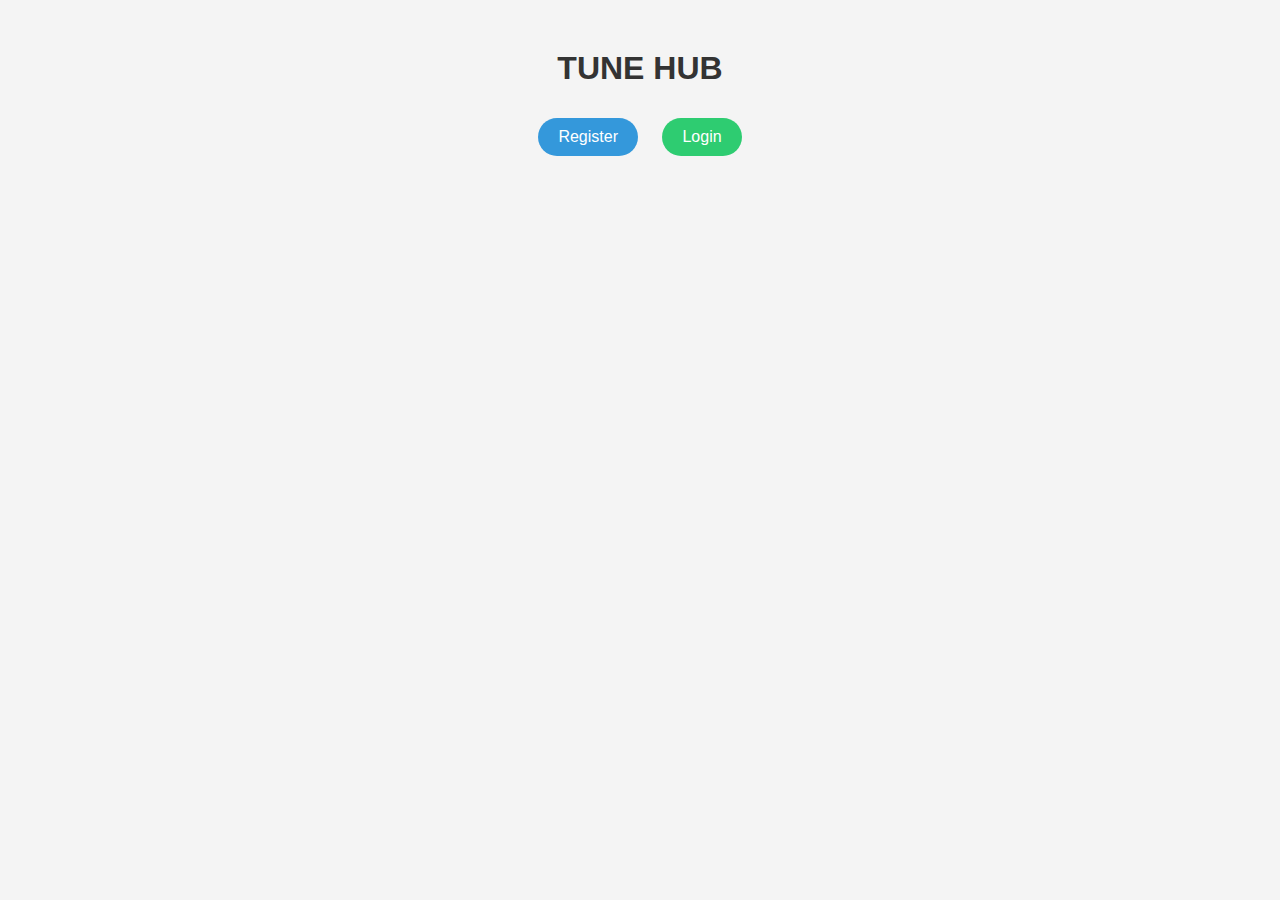
<file: src/main/resources/templates/index.html>
<!DOCTYPE html>
<html lang="en">
<head>
    <meta charset="UTF-8">
    <meta name="viewport" content="width=device-width, initial-scale=1.0">
    <title>TUNE HUB</title>
    <style>
        body {
            font-family: 'Arial', sans-serif;
            background-color: #f4f4f4;
            margin: 0;
            padding: 0;
            text-align: center;
        }

        h1 {
            color: #333;
            margin-top: 50px;
        }

        a {
            text-decoration: none;
            color: #fff;
            padding: 10px 20px;
            margin: 10px;
            border-radius: 25px;
            display: inline-block;
            font-size: 16px;
            transition: background-color 0.3s, color 0.3s;
        }

        a.register {
            background-color: #3498db;
        }

        a.login {
            background-color: #2ecc71;
        }

        a:hover {
            background-color: #555;
            color: #fff;
        }
    </style>
</head>
<body>
    <h1>TUNE HUB</h1>
    <a href="registration" class="register">Register</a>
    <a href="login" class="login">Login</a>
</body>
</html>
</file>
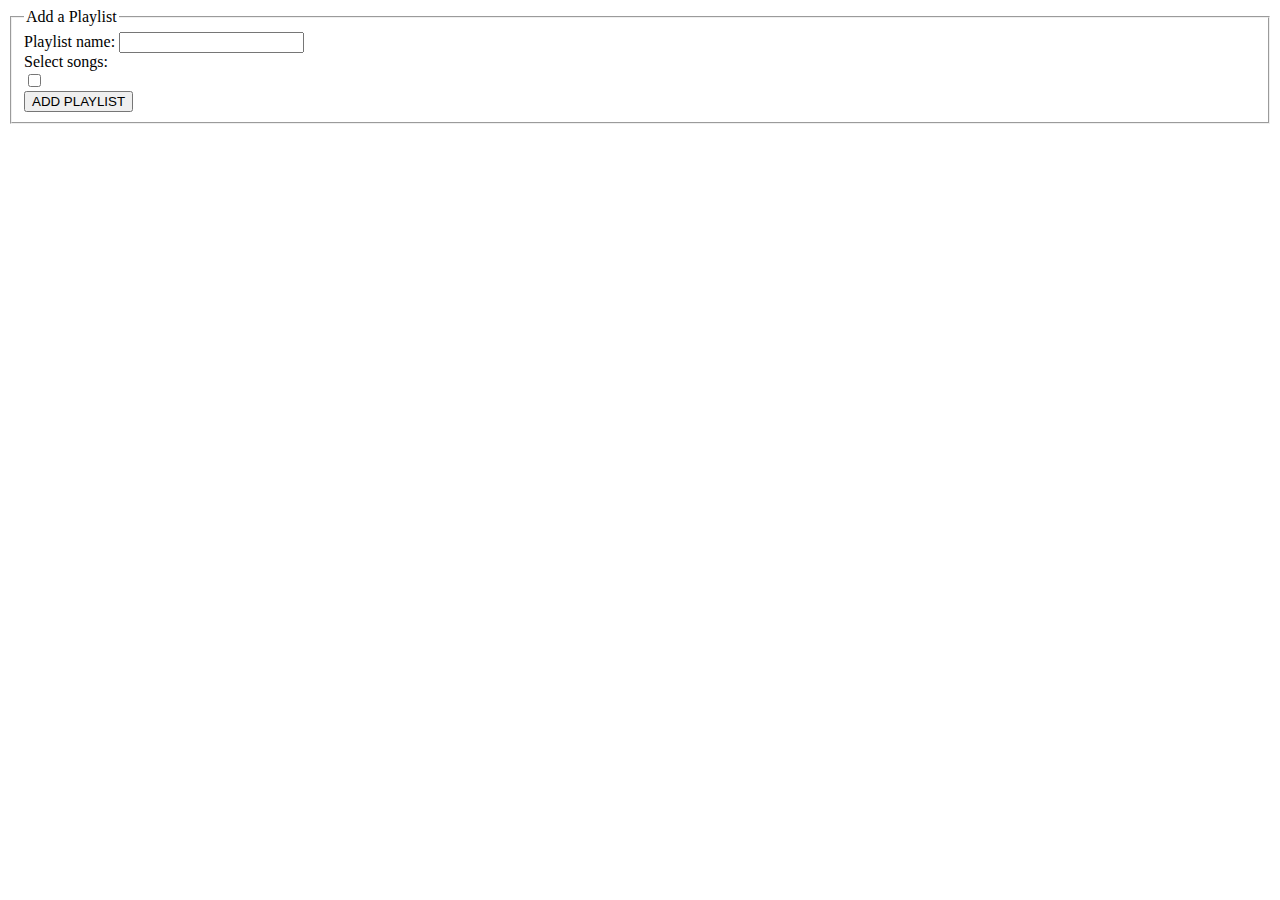
<file: src/main/resources/templates/createPlaylist.html>
<!DOCTYPE html>
<html xmlns:th="http://www.thymeleaf.org">
<head>
<meta charset="UTF-8">
<title>Add a Playlist</title>
<link rel="stylesheet" th:href="@{/css/createPlaylist.css}">
</head>
<body>

<form action="addPlaylist" method="post">
  <fieldset>
    <legend>Add a Playlist</legend>
    <label for="playlistName">Playlist name:</label>
    <input type="text" id="playlistName" name="name"><br>

    <label>Select songs:</label>
    <div th:each="song : ${songs}">
      
      <label th:text="${song.name}"></label>
      <input type="checkbox" th:name="songs" th:value="${song.id}">
    </div>

    <input type="submit" value="ADD PLAYLIST">
  </fieldset>
</form>

</body>
</html>
</file>
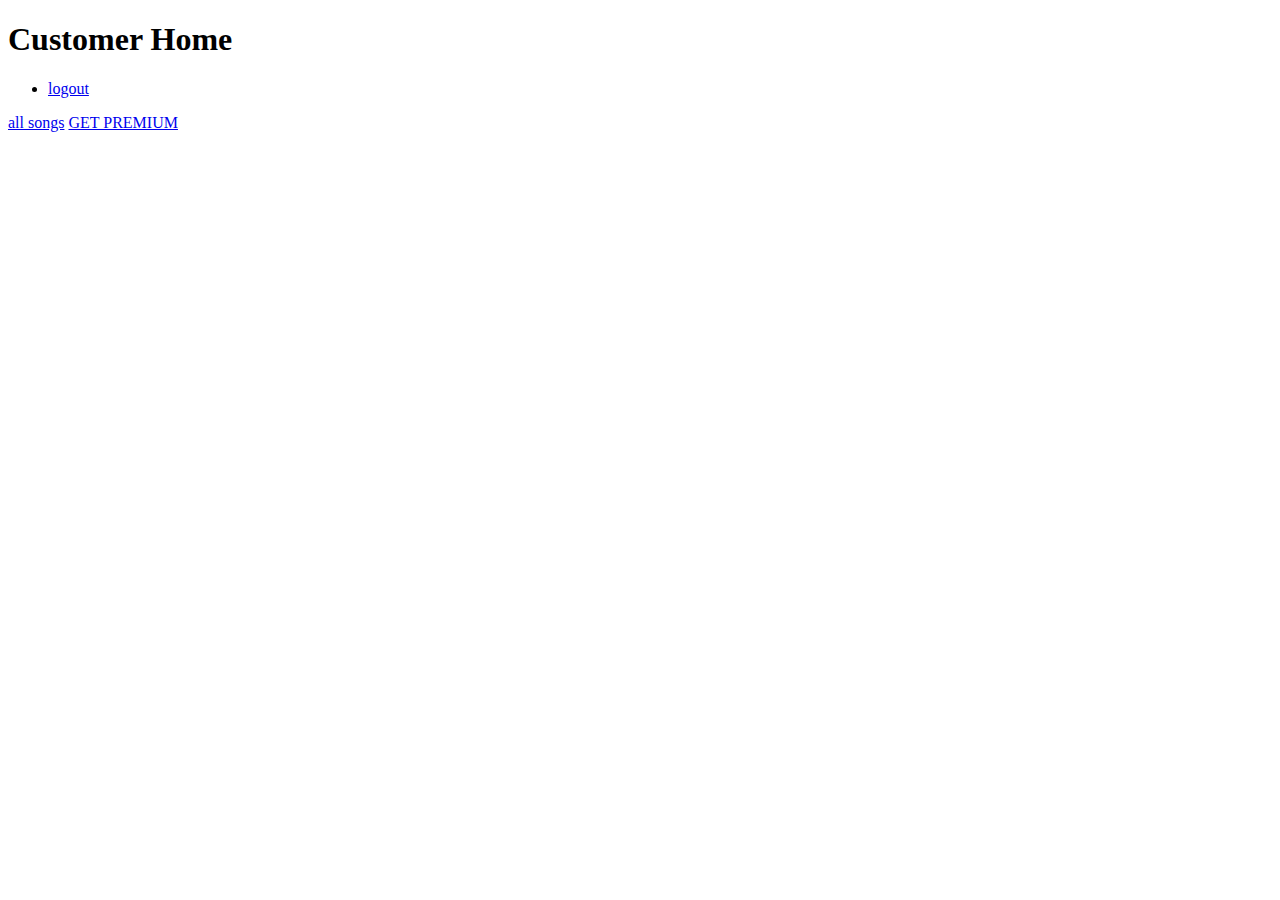
<file: src/main/resources/templates/customerhome.html>
<!DOCTYPE html>
<html>
<head>
<meta charset="ISO-8859-1">
<title>Insert title here</title>

</head>
<body>
	<h1>Customer Home</h1>
	
	<ul class = "navbar nav"  >
		<li class = "nav item"> <a href = "logout">logout</a>
	</ul>
	
	<a href = "playSongs">all songs</a>
	<a href = "pay">GET PREMIUM</a>
</body>
</html>
</file>
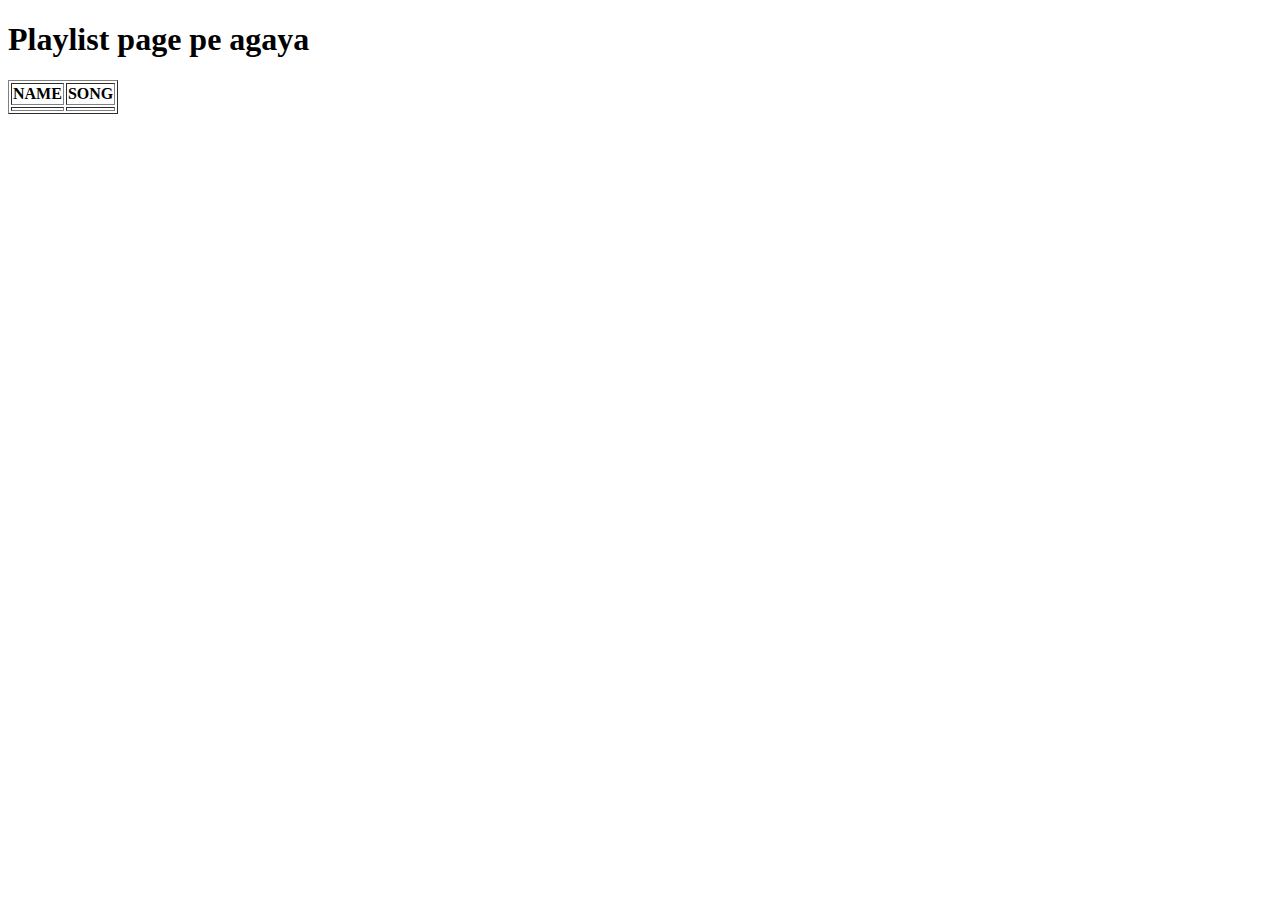
<file: src/main/resources/templates/displayPlaylists.html>
<!DOCTYPE html>
<html>
<head>
<meta charset="ISO-8859-1">
<title>Insert title here</title>
</head>
<body>
		<h1>Playlist page pe agaya</h1>
		
		<table border>
		<thead>
		
		<tr>
		
		<th>NAME</th>
		<th>SONG</th>
		
		</tr>
		
		</thead>
		
		<tbody>
		
		<tr th:each="Playlist:${allplaylist}">
			<td th:text="${Playlist.name}"></td>
			<td th:text="${Playlist.name}"></td>
			
		</tbody>
		</table>
		
</body>
</html>
</file>
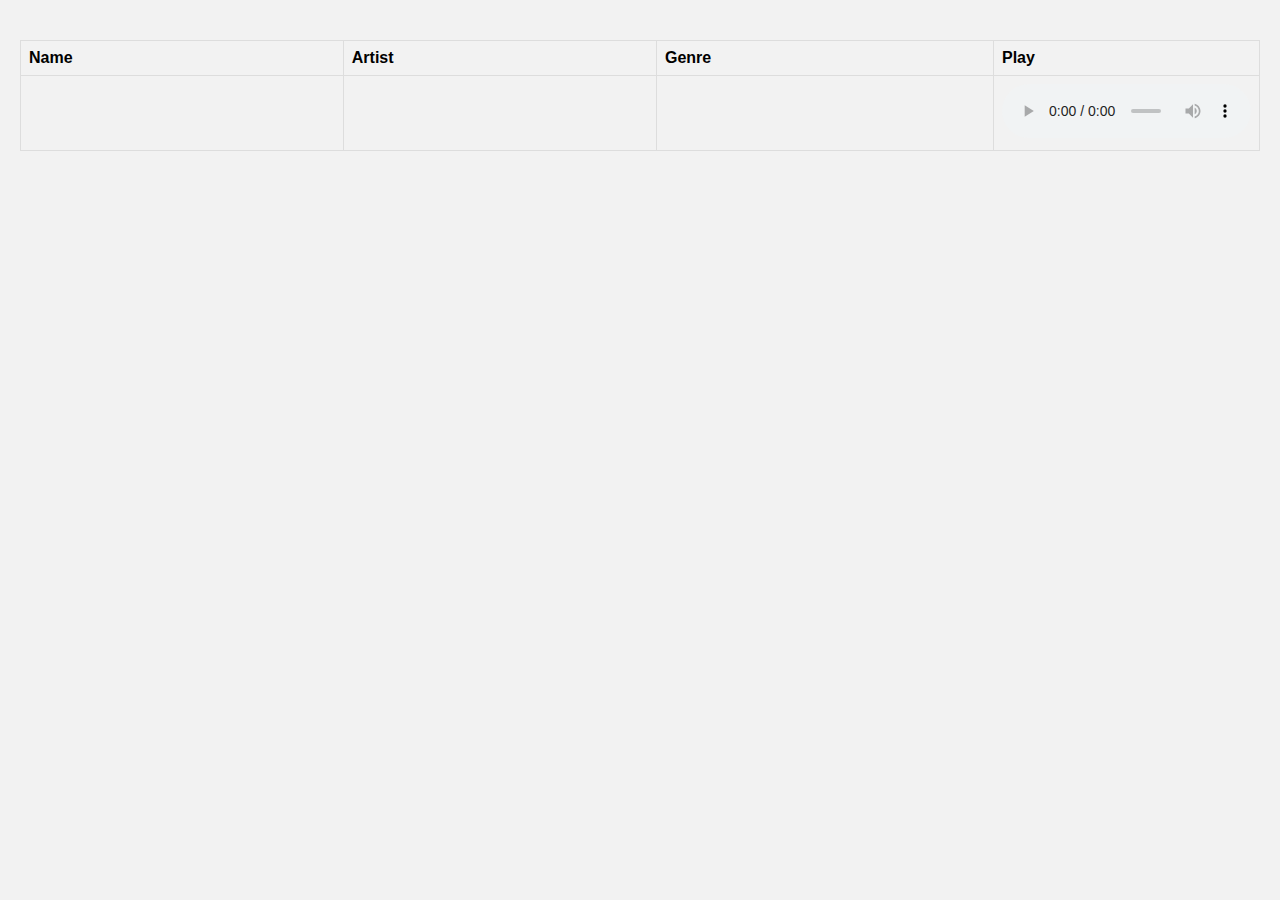
<file: src/main/resources/templates/displaySongs.html>
<!DOCTYPE html>
<html xmlns:th="http://www.thymeleaf.org">
<head>
    <meta charset="UTF-8">
    <title>Song List</title>
    <style type="text/css">
        body {
            font-family: Arial, sans-serif;
            background-color: #f2f2f2;
            margin: 0;
            padding: 20px;
        }

        table {
            width: 100%;
            border-collapse: collapse;
            margin-top: 20px;
        }

        th, td {
            border: 1px solid #dddddd;
            text-align: left;
            padding: 8px;
        }

        th {
            background-color: #f2f2f2;
        }

        audio {
            width: 100%;
        }
    </style>
</head>
<body>
    <table>
        <thead>
            <tr>
                <th>Name</th>
                <th>Artist</th>
                <th>Genre</th>
                <th>Play</th>
            </tr>
        </thead>

        <tbody>
            <tr th:each="song:${songs}">
                <td th:text="${song.name}"></td>
                <td th:text="${song.artist}"></td>
                <td th:text="${song.genre}"></td>
                <td>
                    <audio controls>
                        <source th:src="${song.link}" type="audio/mpeg">
                    </audio>
                </td>
            </tr>
        </tbody>
    </table>
</body>
</html>
</file>
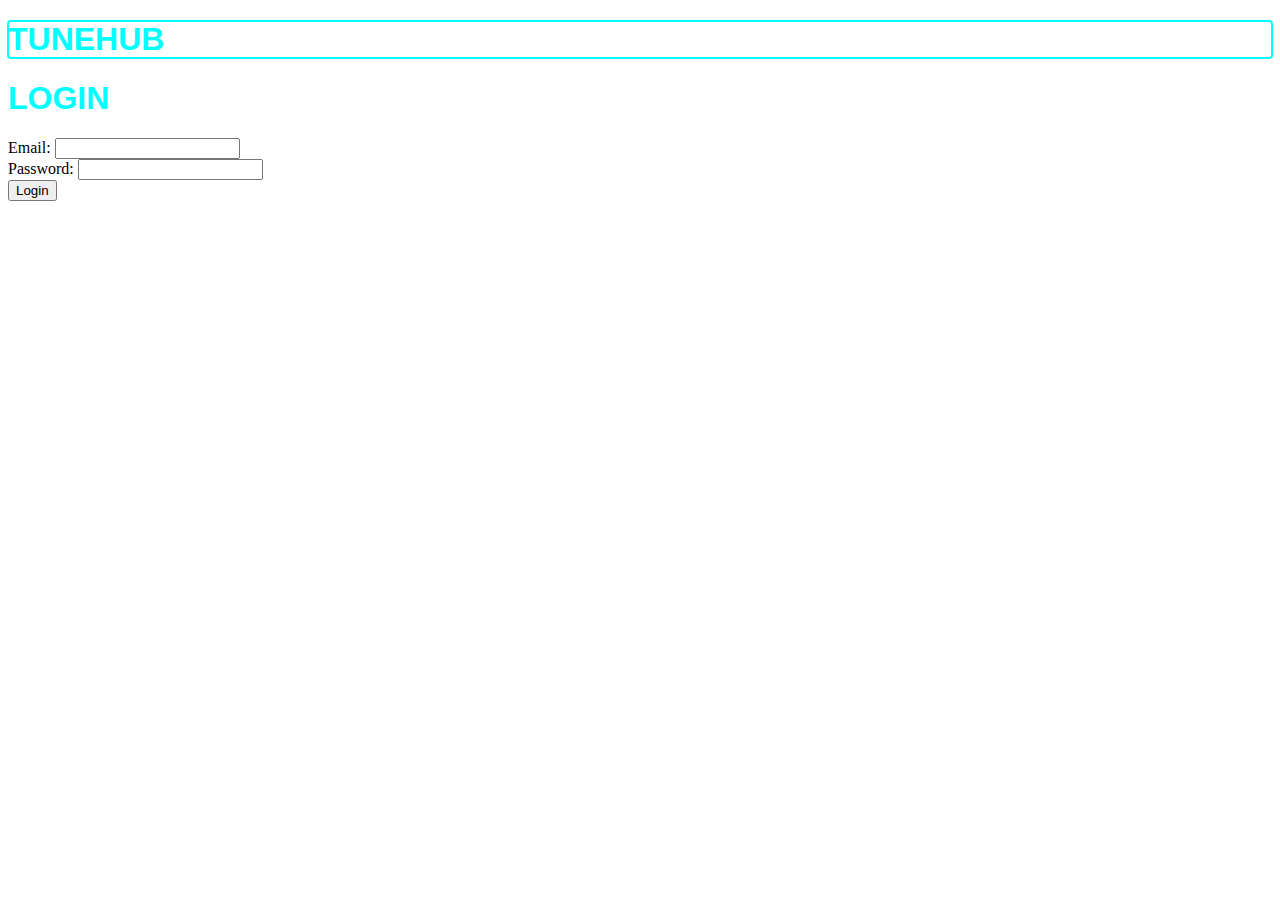
<file: src/main/resources/templates/login.html>
<!DOCTYPE html>
<html lang="en">
<head>
    <meta charset="UTF-8">
    <meta name="viewport" content="width=device-width, initial-scale=1.0">
    <title>Login</title>
    <link rel="stylesheet" th:href="@{/css/login.css}">
</head>
<body>
	<h1 style="color: aqua; outline: auto;font-family: 'Franklin Gothic Medium', 'Arial Narrow', Arial, sans-serif;" >TUNEHUB</h1>
    <h1 style="color: aqua;font-family: Arial">LOGIN</h1>
    <form action="validate" method="post">
        <label for="email">Email:</label>
        <input type="email" id="email" name="email" required>
        <br>
        <label for="password">Password:</label>
        <input type="password" id="password" name="password" required>
        <br>
        <input type="submit" value="Login">
    </form>

</body>
</html>
</file>
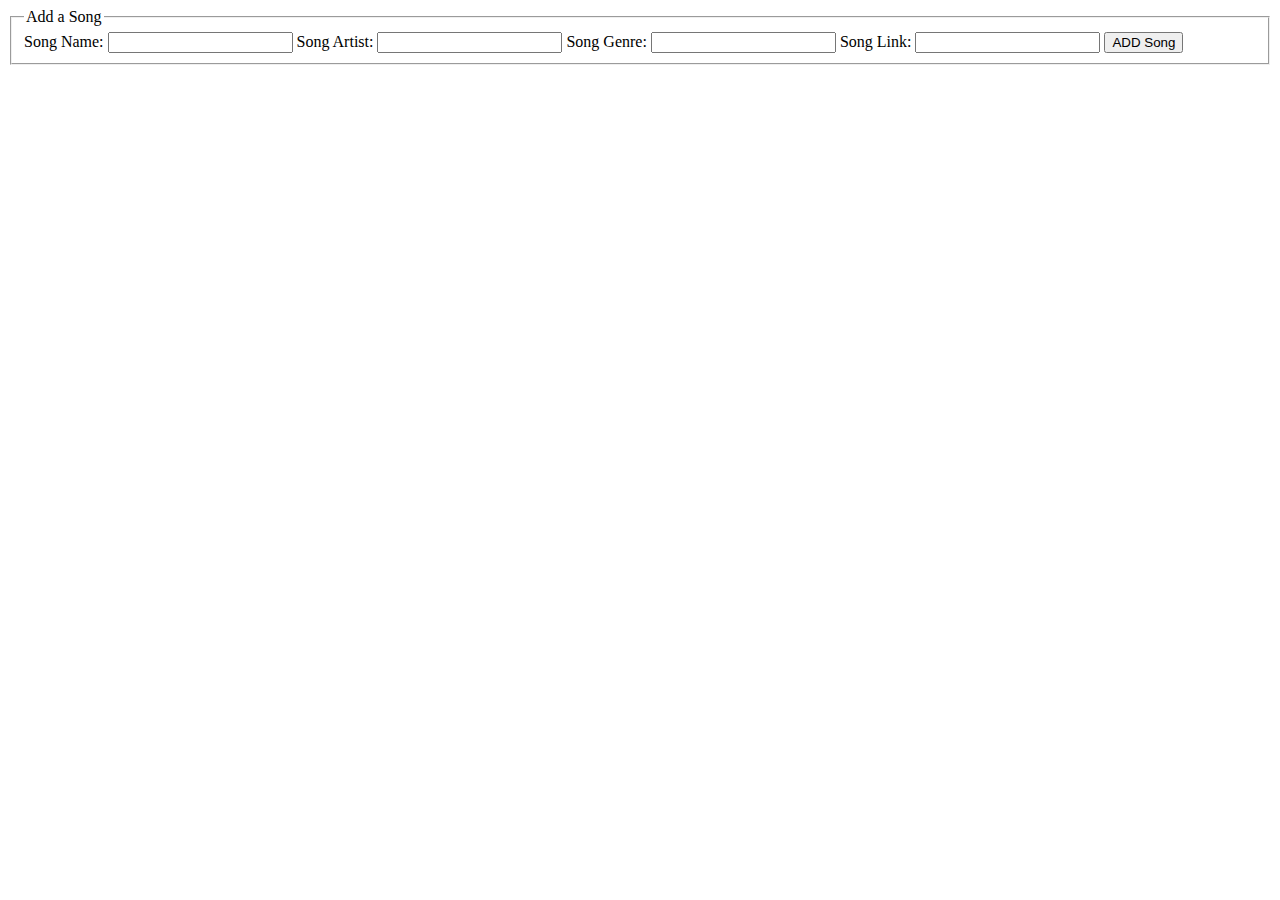
<file: src/main/resources/templates/newSong.html>
<!DOCTYPE html>
<html lang="en">
<head>
  <meta charset="UTF-8">
  <meta name="viewport" content="width=device-width, initial-scale=1.0">
  <title>Add a Song</title>
  <link rel="stylesheet" th:href="@{/css/customer.css}">
</head>
<body>

  <form action="addSong" method="post">
    <fieldset>
      <legend>Add a Song</legend>

      <label for="songName">Song Name:</label>
      <input type="text" id="songName" name="name" required>

      <label for="songArtist">Song Artist:</label>
      <input type="text" id="songArtist" name="artist" required>

      <label for="songGenre">Song Genre:</label>
      <input type="text" id="songGenre" name="genre" required>

      <label for="songLink">Song Link:</label>
      <input type="text" id="songLink" name="link" required>

      <input type="submit" value="ADD Song">
    </fieldset>
  </form>

</body>
</html>
</file>
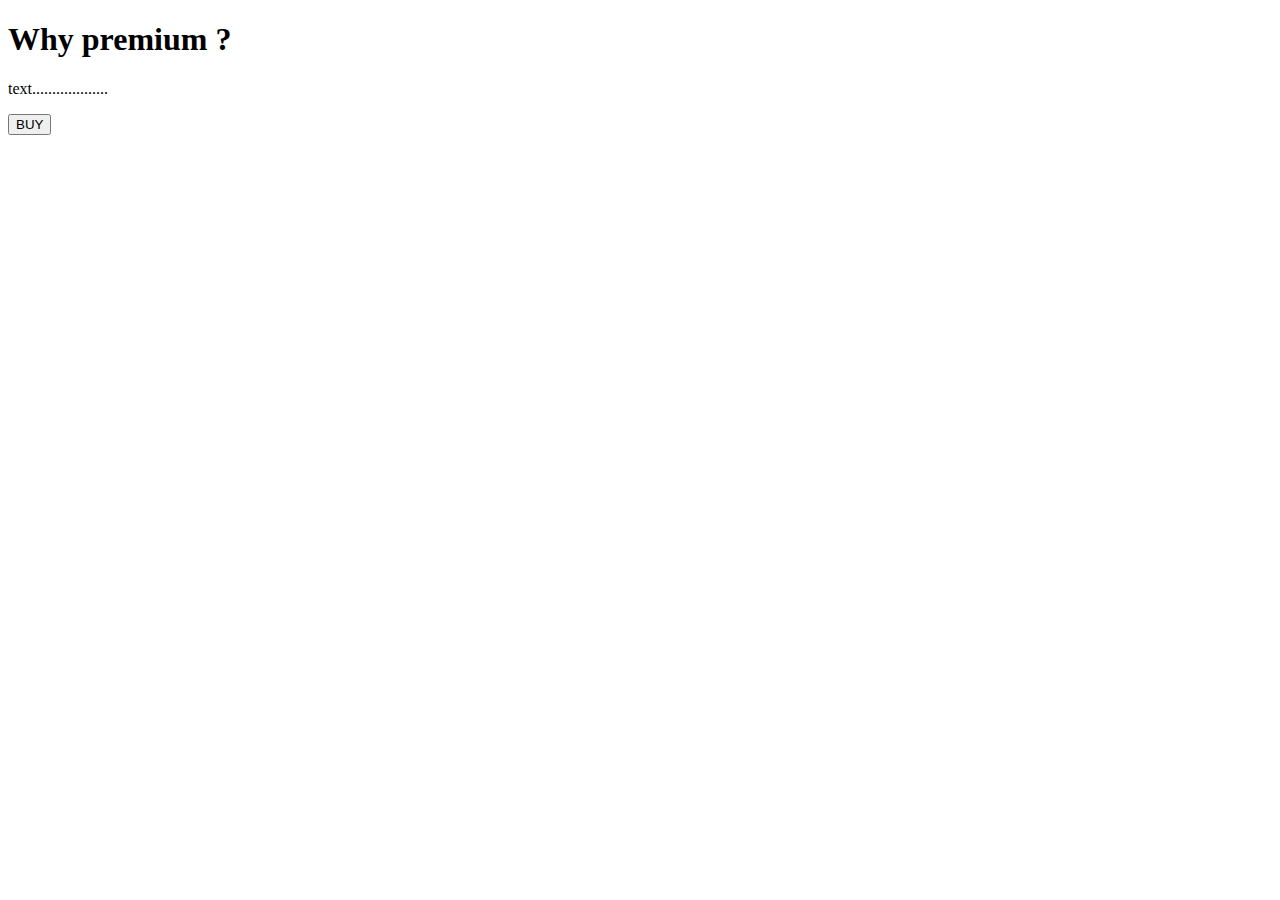
<file: src/main/resources/templates/pay.html>
<!DOCTYPE html>
<html xmlns:th="https://www.thymeleaf.org">
<head>
<meta charset="ISO-8859-1">
	
	<title>View Course</title>
	<script src="https://checkout.razorpay.com/v1/checkout.js"></script>
	<script src="https://code.jquery.com/jquery-3.5.1.min.js"></script>

</head>
<body>
<div>

		<h1>Why premium ? </h1>
		<p>text...................</p>
		
    	<form id="payment-form">
	        <button type="submit" class="buy-button" >BUY</button>
	    </form>
   
</div>

<script>
$(document).ready(function() {
    $(".buy-button").click(function(e) {
        e.preventDefault();
        var form = $(this).closest('form');
        
        
        createOrder();
    });
});

function createOrder() {
	
    $.post("/createOrder")
        .done(function(order) {
            order = JSON.parse(order);
            var options = {
                "key": "rzp_test_tx9DeHeAGQlBbg",
                "amount": order.amount_due.toString(),
                "currency": "INR",
                "name": "Tune Hub",
                "description": "Test Transaction",
                "order_id": order.id,
                "handler": function (response) {
                    verifyPayment(response.razorpay_order_id, response.razorpay_payment_id, response.razorpay_signature);
                },
                "prefill": {
                    "name": "Your Name",
                    "email": "test@example.com",
                    "contact": "9999999999"
                },
                "notes": {
                    "address": "Your Address"
                },
                "theme": {
                    "color": "#F37254"
                }
            };
            var rzp1 = new Razorpay(options);
            rzp1.open();
        })
        .fail(function(error) {
            console.error("Error:", error);
        });
}

function verifyPayment(orderId, paymentId, signature) {
     $.post("/verify", { orderId: orderId, paymentId: paymentId, signature: signature })
         .done(function(isValid) {
             if (isValid) {
                 console.log("Payment successful");
             } else {
                 console.log("Payment failed");
             }
         })
         .fail(function(error) {
             console.error("Error:", error);
         });
}
</script>
</body>
</html>
</file>
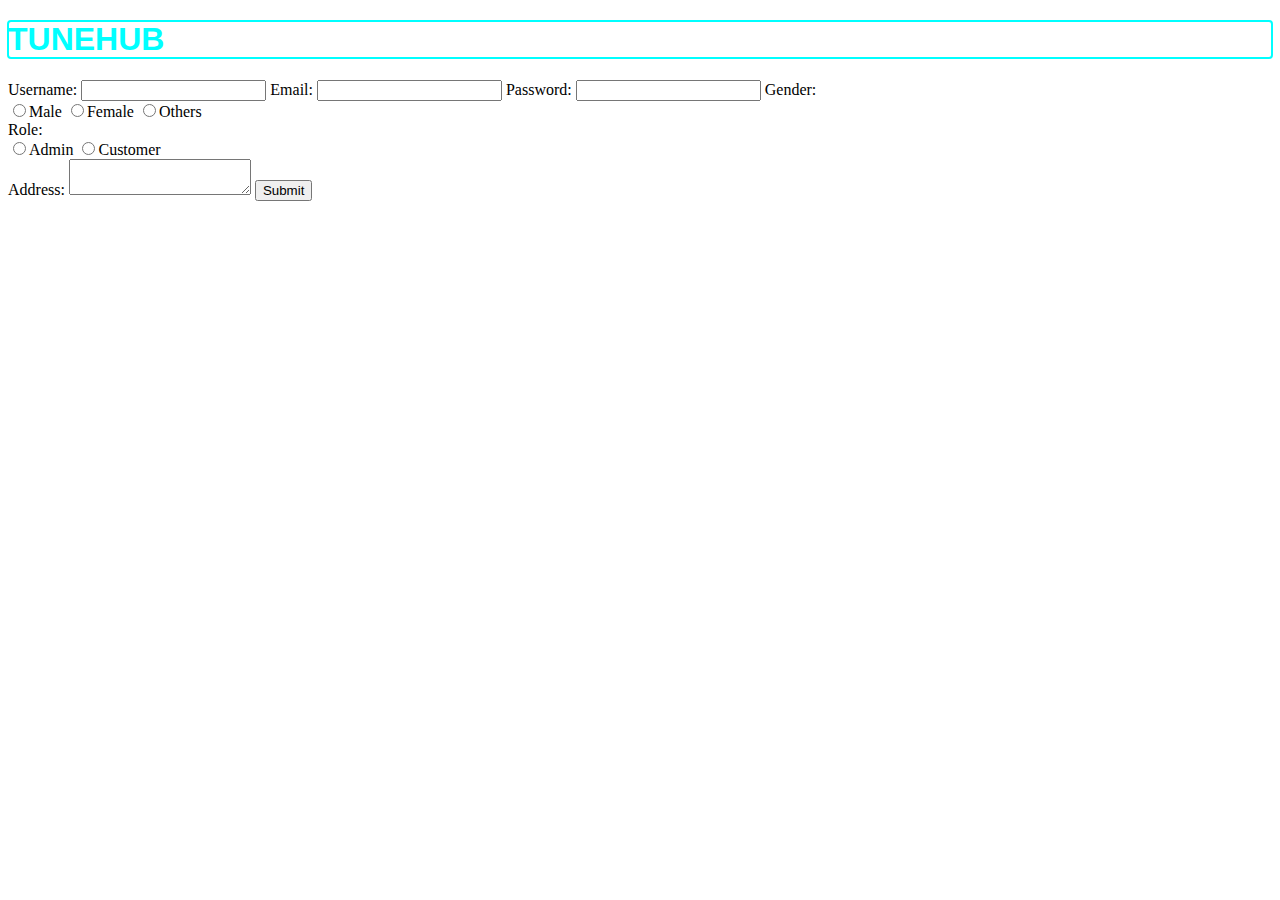
<file: src/main/resources/templates/registration.html>
<!DOCTYPE html>
<html lang="en">
<head>
    <meta charset="UTF-8">
    <meta name="viewport" content="width=device-width, initial-scale=1.0">
    <title>Registration Form</title>
    <link rel="stylesheet" th:href="@{/css/register.css}">
</head>
<body>

		<h1 style="color: aqua; outline: auto;font-family: 'Franklin Gothic Medium', 'Arial Narrow', Arial, sans-serif;" >TUNEHUB</h1>
    <form action="register" method="post">
        <label for="username">Username:</label>
        <input type="text" id="username" name="username" required>

        <label for="email">Email:</label>
        <input type="email" id="email" name="email" pattern="[a-zA-Z0-9._%+-]+@[a-zA-Z0-9.-]+\.[a-zA-Z]{2,}" required>

        <label for="password">Password:</label>
        <input type="password" id="password" name="password" required>

        <label>Gender:</label>
        <div class="radio-group">
            <input type="radio" name="gender" value="male">Male
            <input type="radio" name="gender" value="female">Female
            <input type="radio" name="gender" value="others">Others
        </div>

        <label>Role:</label>
        <div class="radio-group">
            <input type="radio" name="role" value="admin">Admin
            <input type="radio" name="role" value="customer">Customer
        </div>

        <label for="address">Address:</label>
        <textarea id="address" name="address"></textarea>

        <input type="submit" value="Submit">
    </form>
</body>
</html>
</file>
